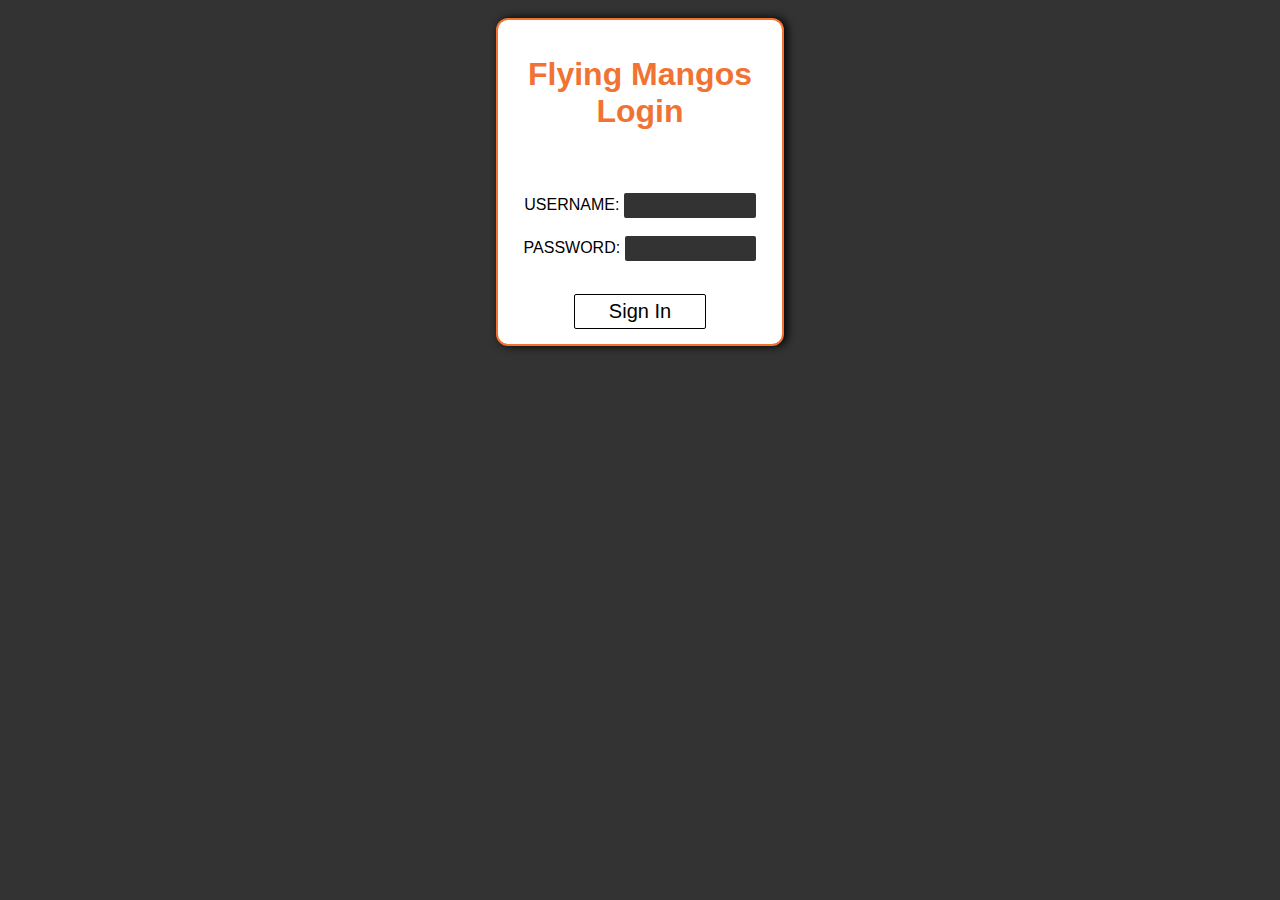
<file: login.html>
<!DOCTYPE html>

<html lang="en">
<head>
    <meta charset="utf-8">
    <meta content="Flying Mangos is the cheapest way for students to go on holidays. From places like Amsterdam, Ibiza and many more!"
	name="description">
    <meta content="student,holidays,Amsterdam,Ibiza,Cheap" name="keywords">
    <meta content="Vladislavs Vasiljevs, Carl Moylan, Rafal Konarzewski" name="author">
 
 <meta name="viewport" content="width=device-width, initial-scale=1.0, user-scalable=no">

    <link rel="stylesheet" href="css/login.css">
    
        <title>Login</title>
</head>

<body>

<!-- Div to control and contain the login box and it's header -->
<div class="container">
<div class="header">
  <h1>Flying Mangos Login</h1>
</div>

<form name="login" onsubmit="return validateForm();" method="post">
  
<ul>
<li>USERNAME: <input class="username" type="text" name="username">
</li>
   
<li>PASSWORD: <input class="password" type="password" name="password">
 </li>
</ul>
  
<input type="button" class="submit" value="Sign In" name="Submit" onclick= "validate()">
  
</form>
  </div>

  <script>
  
  var count = 2;

 function validate()
 {
     var un = document.login.username.value;
     var pw = document.login.password.value;
     var valid = false; // Has to be set to false else you will be able to login with out a password or username.
     var usernameArray = ["Vlad", "Carl", "Rafal", "Eamon"]; // Create Your own username is you like, just no comma on the last one
     var passwordArray = ["12345", "54321", "12345", "Mary"]; // Create Your own password, Just note Username: Vlad Password:12345 it has to corresponding
     for (var i = 0; i < usernameArray.length; i++)
     {
         if ((un == usernameArray[i]) && (pw == passwordArray[i])) // Telling if username and password are equal to the onces that are pre set
         {
             valid = true; // Let the script know once username && password == then change var from false to true
             break; // Break used to switch out off the loop
         }
     }
     if (valid)  //  Tells the script if vaild then do the following.                  
     {
         alert("Login was successful"); // Alert Box to show you that username and password are right
         window.location = "index.html"; // This will force you from the login page to our index/ main page
         return false;
     }
     var again = " tries"; // 
     if (count == 1)
     {
         again = " try"
     }
     if (count >= 1)
     {
         alert("You have entered wrong username or password, please try again, you have " + count + again + " left."); // Alert you that password was written wrong or username
        count--;
     }
     else
     {
         alert("Incorrect! Password or Username you are now Blocked"); // Message/alert saying that you are now blocked and won't be allowed to login again
         document.login.username.value = "You are now Blocked"; 		// one the username text bar "You are now Blocked" will be written
         document.login.password.value = "Fool you can't see this"; // If you like to you can write something on the password bar, but won't see what is writting
         document.login.username.disabled = true;                  // If username is set to true you will not be able to write anything on the username text bar.
         document.login.password.disabled = true;					// If password is set to true you will not be able to write anything on the username text bar.
         return false;
     }
 }
  
  </script>
  <!-- JavaScript Writtin By Vlad, Carl and Rafal -->

</body>
</html>
</file>
<file: css/login.css>
/* *{ = that it applies all the rules to all off the tags/elements */
*{
  text-align:center;
  padding:5px;
}

/* Controls the text bar and password bar, like removing list style, moveing text barrs etc*/
li{
  list-style-type: none;
  text-align:center;
  padding-bottom:5%;
}

/* Can change color off the <input, add borders if you like to, move text to be written right to left etc  */
input{
  background-color:#333;
  border:none;
 border-radius:2px;
  text-align:left;
  color:white;
  
}

/* Can change color off the heading */
h1{
font-family: sans-serif;
  color:#F07334;
}

/* Can control the whole container from size, background color etc */
.container{
font-family: sans-serif;
  border:2px solid #F07334;
  width:22%;
  text-align:center;
  margin:auto;
  border-radius:12px;
  background-color:white;
  padding-bottom:10px;
   -webkit-box-shadow: 3px 0px 10px 0px black;  
  -moz-box-shadow:    3px 0px 10px 0px black; 
  box-shadow:         3px 0px 10px 0px black;
}

/* Can change the color off the body */
body{
  background-color: #333;
}

/* Submit button can change colors,text color,size, font size etc */
.submit{
background-color:transparent;
  color:black;
  border:1px solid black;
  width:50%;
  font-family: sans-serif;
  font-size:20px;
  transition:0.9s ease;
  text-align:center;
 }
 
 /* mouse over button will cause it to change color etc */
.submit:hover{
background-color:#F07334;
  color: black;
  border:1px solid black;
   font-family: sans-serif;
  font-size:15px;
 }
 
 /* Change the width off the input bars  */
.password, .username{
  width:50%;
}

@media screen and (max-width:320px){

.container {
	width: 68%;
}

}

@media screen and (max-width:923px){
.container {
width: 68%;	
}
}
</file>
